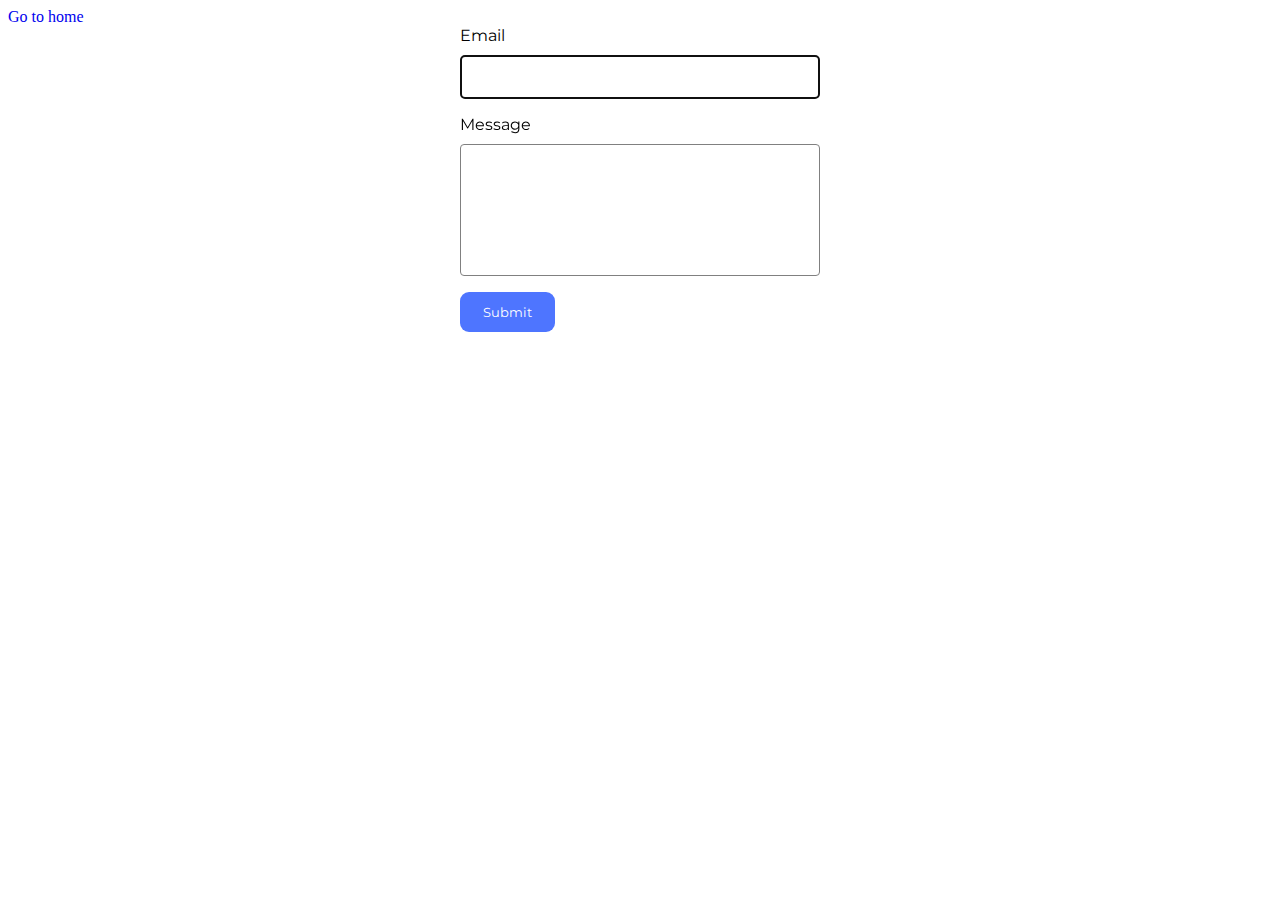
<file: src/2-form.html>
<!DOCTYPE html>
<html lang="en">
  <head>
    <meta charset="UTF-8" />
    <meta http-equiv="X-UA-Compatible" content="IE=edge" />
    <meta name="viewport" content="width=device-width, initial-scale=1.0" />
    <title>Form</title>
    <link rel="preconnect" href="https://fonts.googleapis.com" />
    <link rel="preconnect" href="https://fonts.gstatic.com" crossorigin />
    <link
      href="https://fonts.googleapis.com/css2?family=Montserrat:ital,wght@0,100..900;1,100..900&display=swap"
      rel="stylesheet"
    />
    <link rel="stylesheet" href="./css/2-form.css" />
  </head>
  <body>
    <section>
      <a href="./index.html">Go to home</a>
      <form class="feedback-form" autocomplete="off">
        <label>
          Email
          <input type="email" name="email" autofocus />
        </label>
        <label>
          Message
          <textarea name="message" rows="8"></textarea>
        </label>
        <button type="submit">Submit</button>
      </form>
    </section>

    <script src="./js/2-form.js" type="module"></script>
  </body>
</html>
</file>
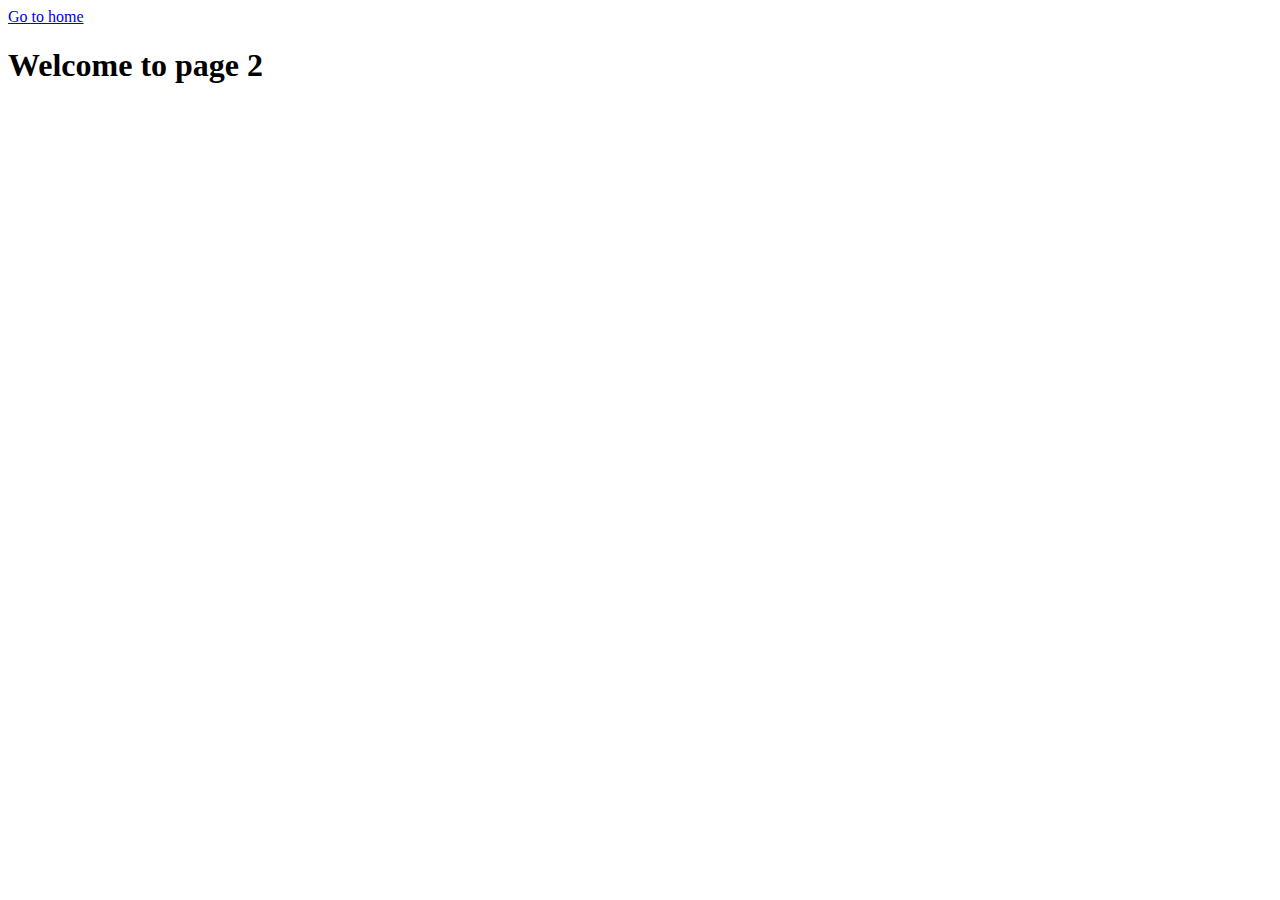
<file: src/page-2.html>
<!DOCTYPE html>
<html lang="en">
  <head>
    <meta charset="UTF-8" />
    <meta http-equiv="X-UA-Compatible" content="IE=edge" />
    <meta name="viewport" content="width=device-width, initial-scale=1.0" />
    <title>Page 2</title>
  </head>
  <body>
    <section>
      <a href="./index.html">Go to home</a>
      <h1>Welcome to page 2</h1>
    </section>
  </body>
</html>
</file>
<file: src/css/2-form.css>
a {
  text-decoration: none;
}

.feedback-form {
  display: flex;
  flex-direction: column;
  width: 360px;
  margin: 0 auto;
  font-family: Montserrat;
  gap: 16px;
}

label {
  display: flex;
  flex-direction: column;
  gap: 10px;
}

input {
  height: 40px;
  border-radius: 4px;
  border: 1px solid #808080;
  padding-left: 8px;
}

input::placeholder {
  color: #2e2f42;
  font-family: Montserrat;
  font-size: 16px;
}

textarea {
  resize: none;
  border-radius: 4px;
  border: 1px solid #808080;
  padding-left: 8px;
  padding-top: 8px;
}

button {
  width: 95px;
  height: 40px;
  border-radius: 9px;
  background-color: #4e75ff;
  border: none;
  font-family: Montserrat;
  color: #ffffff;
}

button:hover {
  background-color: #6c8cff;
}
</file>
